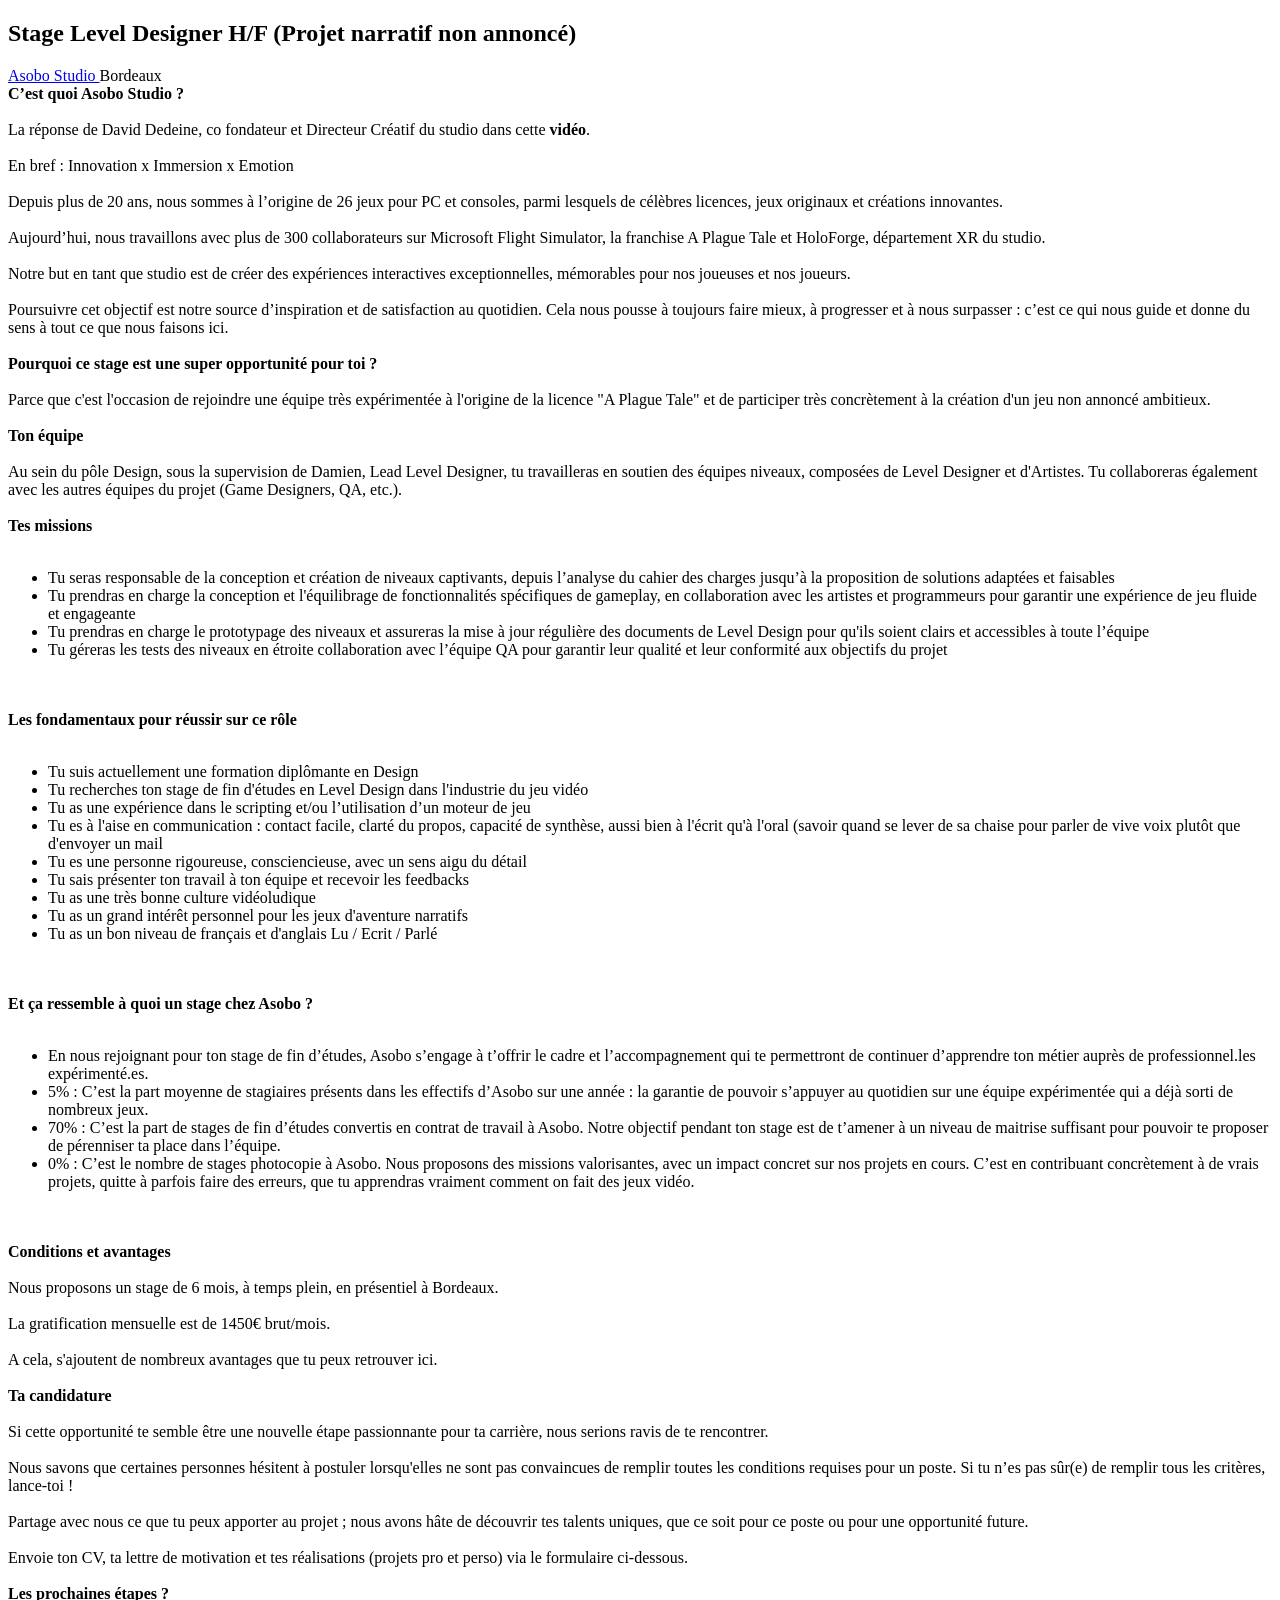
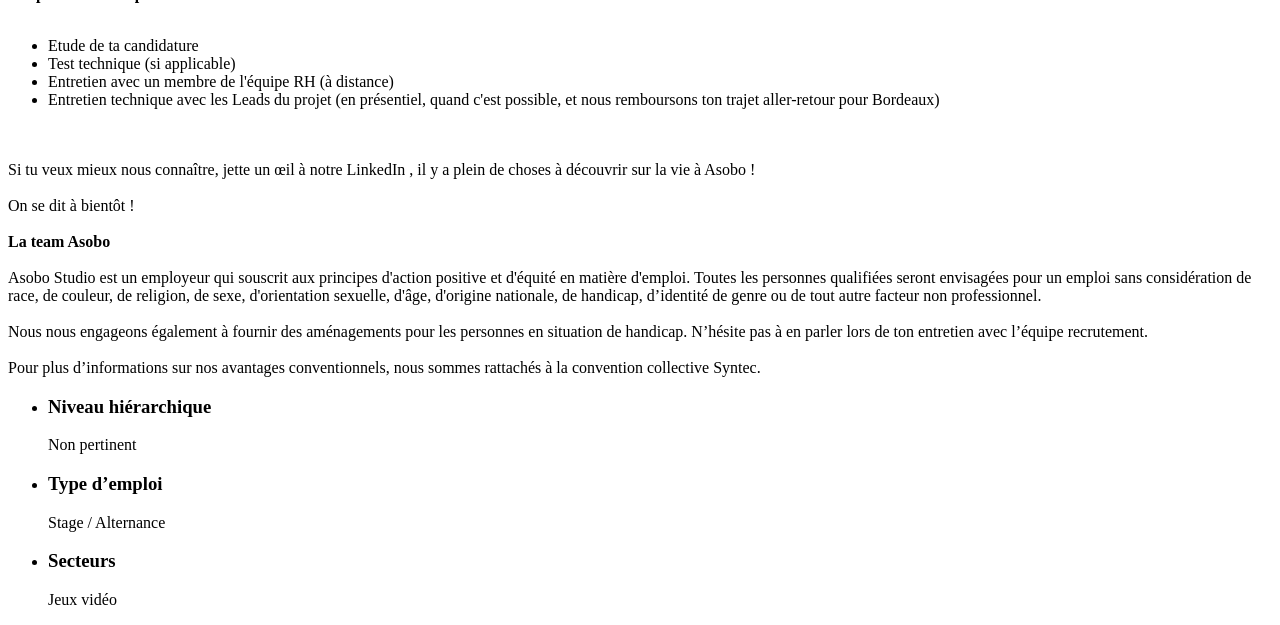
<file: tests/fixtures/linkedin_detail.html>
<!DOCTYPE html>
<html lang="fr"><head><meta charset="utf-8"><title>LinkedIn - offre</title></head>
<body>
<h2 class="top-card-layout__title font-sans text-lg papabear:text-xl font-bold leading-open text-color-text mb-0 topcard__title">Stage Level Designer H/F (Projet narratif non annoncé)</h2>
<a class="topcard__org-name-link topcard__flavor--black-link" data-tracking-control-name="public_jobs_topcard-org-name" data-tracking-will-navigate="" href="https://fr.linkedin.com/company/asobo-studio?trk=public_jobs_topcard-org-name" rel="noopener" target="_blank">
                Asobo Studio
              </a>
<span class="topcard__flavor topcard__flavor--bullet">
              Bordeaux
            </span>
<div class="show-more-less-html__markup show-more-less-html__markup--clamp-after-5 relative overflow-hidden">
<strong>C’est quoi Asobo Studio ?<br/><br/></strong>La réponse de David Dedeine, co fondateur et Directeur Créatif du studio dans cette <strong>vidéo</strong>.<br/><br/>En bref : Innovation x Immersion x Emotion<br/><br/>Depuis plus de 20 ans, nous sommes à l’origine de 26 jeux pour PC et consoles, parmi lesquels de célèbres licences, jeux originaux et créations innovantes.<br/><br/>Aujourd’hui, nous travaillons avec plus de 300 collaborateurs sur Microsoft Flight Simulator, la franchise A Plague Tale et HoloForge, département XR du studio.<br/><br/>Notre but en tant que studio est de créer des expériences interactives exceptionnelles, mémorables pour nos joueuses et nos joueurs.<br/><br/>Poursuivre cet objectif est notre source d’inspiration et de satisfaction au quotidien. Cela nous pousse à toujours faire mieux, à progresser et à nous surpasser : c’est ce qui nous guide et donne du sens à tout ce que nous faisons ici.<br/><br/><strong>Pourquoi ce stage est une super opportunité pour toi ?<br/><br/></strong>Parce que c'est l'occasion de rejoindre une équipe très expérimentée à l'origine de la licence "A Plague Tale" et de participer très concrètement à la création d'un jeu non annoncé ambitieux.<br/><br/><strong>Ton équipe<br/><br/></strong>Au sein du pôle Design, sous la supervision de Damien, Lead Level Designer, tu travailleras en soutien des équipes niveaux, composées de Level Designer et d'Artistes. Tu collaboreras également avec les autres équipes du projet (Game Designers, QA, etc.).<br/><br/><strong>Tes missions<br/><br/></strong><ul><li>Tu seras responsable de la conception et création de niveaux captivants, depuis l’analyse du cahier des charges jusqu’à la proposition de solutions adaptées et faisables</li><li>Tu prendras en charge la conception et l'équilibrage de fonctionnalités spécifiques de gameplay, en collaboration avec les artistes et programmeurs pour garantir une expérience de jeu fluide et engageante</li><li>Tu prendras en charge le prototypage des niveaux et assureras la mise à jour régulière des documents de Level Design pour qu'ils soient clairs et accessibles à toute l’équipe</li><li>Tu géreras les tests des niveaux en étroite collaboration avec l’équipe QA pour garantir leur qualité et leur conformité aux objectifs du projet<br/><br/><br/></li></ul><strong>Les fondamentaux pour réussir sur ce rôle<br/><br/></strong><ul><li>Tu suis actuellement une formation diplômante en Design </li><li>Tu recherches ton stage de fin d'études en Level Design dans l'industrie du jeu vidéo </li><li>Tu as une expérience dans le scripting et/ou l’utilisation d’un moteur de jeu </li><li>Tu es à l'aise en communication : contact facile, clarté du propos, capacité de synthèse, aussi bien à l'écrit qu'à l'oral (savoir quand se lever de sa chaise pour parler de vive voix plutôt que d'envoyer un mail </li><li>Tu es une personne rigoureuse, consciencieuse, avec un sens aigu du détail </li><li>Tu sais présenter ton travail à ton équipe et recevoir les feedbacks </li><li>Tu as une très bonne culture vidéoludique </li><li>Tu as un grand intérêt personnel pour les jeux d'aventure narratifs </li><li>Tu as un bon niveau de français et d'anglais Lu / Ecrit / Parlé <br/><br/><br/></li></ul><strong>Et ça ressemble à quoi un stage chez Asobo ?<br/><br/></strong><ul><li> En nous rejoignant pour ton stage de fin d’études, Asobo s’engage à t’offrir le cadre et l’accompagnement qui te permettront de continuer d’apprendre ton métier auprès de professionnel.les expérimenté.es.</li><li> 5% : C’est la part moyenne de stagiaires présents dans les effectifs d’Asobo sur une année : la garantie de pouvoir s’appuyer au quotidien sur une équipe expérimentée qui a déjà sorti de nombreux jeux.</li><li> 70% : C’est la part de stages de fin d’études convertis en contrat de travail à Asobo. Notre objectif pendant ton stage est de t’amener à un niveau de maitrise suffisant pour pouvoir te proposer de pérenniser ta place dans l’équipe.</li><li> 0% : C’est le nombre de stages photocopie à Asobo. Nous proposons des missions valorisantes, avec un impact concret sur nos projets en cours. C’est en contribuant concrètement à de vrais projets, quitte à parfois faire des erreurs, que tu apprendras vraiment comment on fait des jeux vidéo.<br/><br/><br/></li></ul><strong><strong>Conditions et avantages<br/><br/></strong></strong>Nous proposons un stage de 6 mois, à temps plein, en présentiel à Bordeaux.<br/><br/>La gratification mensuelle est de 1450€ brut/mois.<br/><br/>A cela, s'ajoutent de nombreux avantages que tu peux retrouver ici.<br/><br/><strong>Ta candidature<br/><br/></strong>Si cette opportunité te semble être une nouvelle étape passionnante pour ta carrière, nous serions ravis de te rencontrer.<br/><br/>Nous savons que certaines personnes hésitent à postuler lorsqu'elles ne sont pas convaincues de remplir toutes les conditions requises pour un poste. Si tu n’es pas sûr(e) de remplir tous les critères, lance-toi !<br/><br/>Partage avec nous ce que tu peux apporter au projet ; nous avons hâte de découvrir tes talents uniques, que ce soit pour ce poste ou pour une opportunité future.<br/><br/>Envoie ton CV, ta lettre de motivation et tes réalisations (projets pro et perso) via le formulaire ci-dessous.<br/><br/><strong>Les prochaines étapes ?<br/><br/></strong><ul><li> Etude de ta candidature </li><li> Test technique (si applicable) </li><li> Entretien avec un membre de l'équipe RH (à distance) </li><li> Entretien technique avec les Leads du projet (en présentiel, quand c'est possible, et nous remboursons ton trajet aller-retour pour Bordeaux) <br/><br/><br/></li></ul>Si tu veux mieux nous connaître, jette un œil à notre LinkedIn , il y a plein de choses à découvrir sur la vie à Asobo !<br/><br/>On se dit à bientôt !<br/><br/><strong> La team Asobo <br/><br/></strong>Asobo Studio est un employeur qui souscrit aux principes d'action positive et d'équité en matière d'emploi. Toutes les personnes qualifiées seront envisagées pour un emploi sans considération de race, de couleur, de religion, de sexe, d'orientation sexuelle, d'âge, d'origine nationale, de handicap, d’identité de genre ou de tout autre facteur non professionnel.<br/><br/>Nous nous engageons également à fournir des aménagements pour les personnes en situation de handicap. N’hésite pas à en parler lors de ton entretien avec l’équipe recrutement.<br/><br/>Pour plus d’informations sur nos avantages conventionnels, nous sommes rattachés à la convention collective Syntec.
        </div>
<ul class="description__job-criteria-list">
<li class="description__job-criteria-item">
<h3 class="description__job-criteria-subheader">
            Niveau hiérarchique
          </h3>
<span class="description__job-criteria-text description__job-criteria-text--criteria">
            Non pertinent
          </span>
</li>
<li class="description__job-criteria-item">
<h3 class="description__job-criteria-subheader">
            Type d’emploi
          </h3>
<span class="description__job-criteria-text description__job-criteria-text--criteria">
              Stage / Alternance
          </span>
</li>
<li class="description__job-criteria-item">
<h3 class="description__job-criteria-subheader">
              Secteurs
            </h3>
<span class="description__job-criteria-text description__job-criteria-text--criteria">
            Jeux vidéo
            </span>
</li>
</ul>
</body></html>
</file>
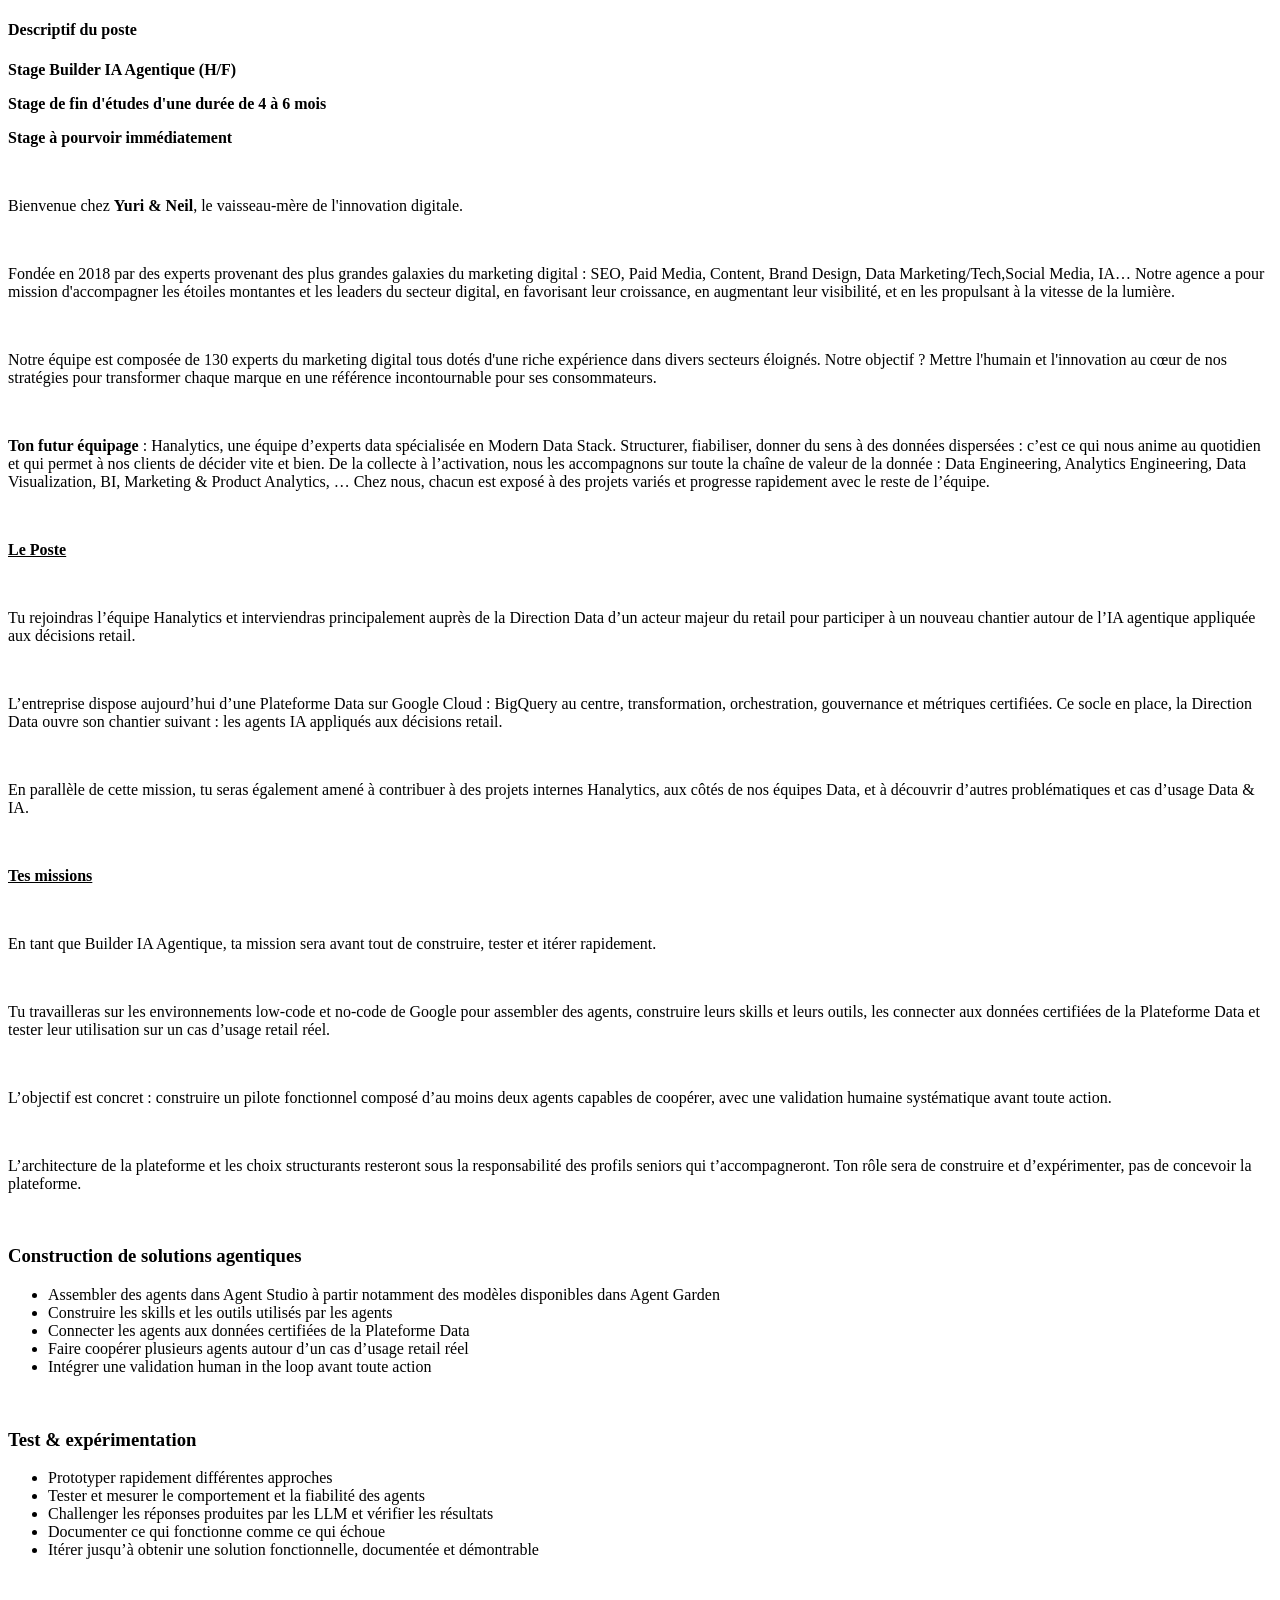
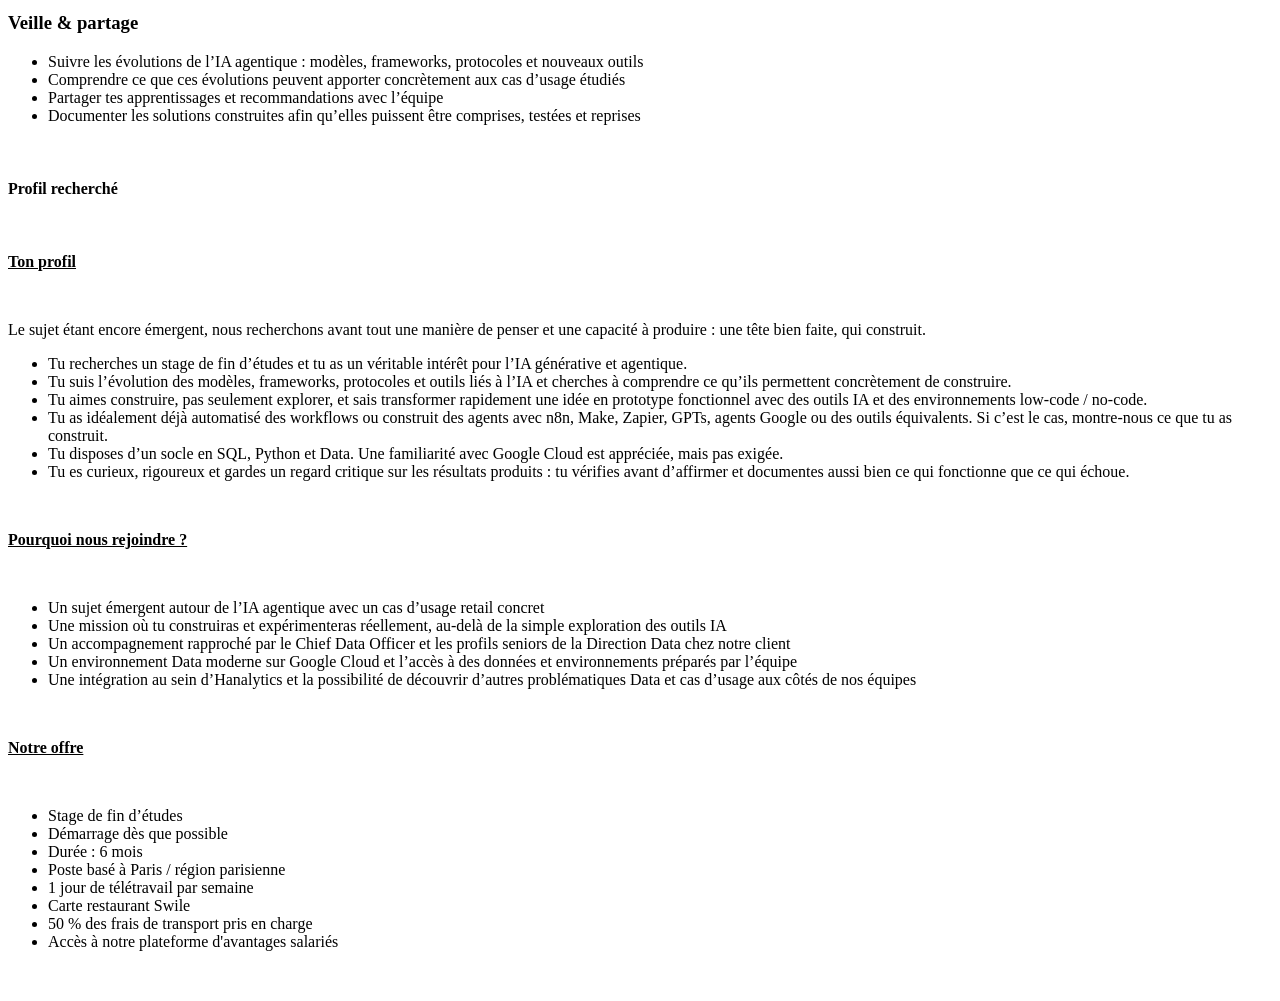
<file: tests/fixtures/wttj_detail.html>
<!DOCTYPE html>
<html lang="fr"><head><meta charset="utf-8"><title>WTTJ - offre</title></head>
<body>
<script type="application/ld+json">{
  "@context": "http://schema.org",
  "@type": "JobPosting",
  "baseSalary": {
    "@type": "MonetaryAmount",
    "currency": "EUR",
    "value": {
      "@type": "QuantitativeValue",
      "minValue": 15000,
      "maxValue": 10800,
      "unitText": "MONTHLY"
    }
  },
  "datePosted": "2026-10-01T08:38:39Z",
  "description": "<p><strong>Stage Builder IA Agentique (H/F)</strong></p><p><strong>Stage de fin d&#39;études d&#39;une durée de 4 à 6 mois</strong></p><p><strong>Stage à pourvoir immédiatement</strong></p><p><br/></p><p><span>Bienvenue chez </span><strong>Yuri &amp; Neil</strong><span>, le vaisseau-mère de l&#39;innovation digitale.</span></p><p><br/></p><p><span>Fondée en 2018 par des experts provenant des plus grandes galaxies du marketing digital : SEO, Paid Media, Content, Brand Design, Data Marketing/Tech,Social Media, IA… Notre agence a pour mission d&#39;accompagner les étoiles montantes et les leaders du secteur digital, en favorisant leur croissance, en augmentant leur visibilité, et en les propulsant à la vitesse de la lumière.</span></p><p><br/></p><p><span>Notre équipe est composée de 130 experts du marketing digital tous dotés d&#39;une riche expérience dans divers secteurs éloignés. Notre objectif ? Mettre l&#39;humain et l&#39;innovation au cœur de nos stratégies pour transformer chaque marque en une référence incontournable pour ses consommateurs.</span></p><p><br/></p><p><strong>Ton futur équipage</strong><span> : </span>Hanalytics, une équipe d’experts data spécialisée en Modern Data Stack. Structurer, fiabiliser, donner du sens à des données dispersées : c’est ce qui nous anime au quotidien et qui permet à nos clients de décider vite et bien. De la collecte à l’activation, nous les accompagnons sur toute la chaîne de valeur de la donnée : Data Engineering, Analytics Engineering, Data Visualization, BI, Marketing &amp; Product Analytics, … Chez nous, chacun est exposé à des projets variés et progresse rapidement avec le reste de l’équipe.</p><p><br/></p><p><strong><u>Le Poste</u></strong></p><p><br/></p><p>Tu rejoindras l’équipe Hanalytics et interviendras principalement auprès de la Direction Data d’un acteur majeur du retail pour participer à un nouveau chantier autour de l’IA agentique appliquée aux décisions retail.</p><p><br/></p><p>L’entreprise dispose aujourd’hui d’une Plateforme Data sur Google Cloud : BigQuery au centre, transformation, orchestration, gouvernance et métriques certifiées. Ce socle en place, la Direction Data ouvre son chantier suivant : les agents IA appliqués aux décisions retail.</p><p><br/></p><p>En parallèle de cette mission, tu seras également amené à contribuer à des projets internes Hanalytics, aux côtés de nos équipes Data, et à découvrir d’autres problématiques et cas d’usage Data &amp; IA.</p><p><br/></p><p><strong><u>Tes missions</u></strong></p><p><br/></p><p>En tant que Builder IA Agentique, ta mission sera avant tout de construire, tester et itérer rapidement.</p><p><br/></p><p>Tu travailleras sur les environnements low-code et no-code de Google pour assembler des agents, construire leurs skills et leurs outils, les connecter aux données certifiées de la Plateforme Data et tester leur utilisation sur un cas d’usage retail réel.</p><p><br/></p><p>L’objectif est concret : construire un pilote fonctionnel composé d’au moins deux agents capables de coopérer, avec une validation humaine systématique avant toute action.</p><p><br/></p><p>L’architecture de la plateforme et les choix structurants resteront sous la responsabilité des profils seniors qui t’accompagneront. Ton rôle sera de construire et d’expérimenter, pas de concevoir la plateforme.</p><p><br/></p><h3><strong>Construction de solutions agentiques</strong></h3><ul><li><span>Assembler des agents dans Agent Studio à partir notamment des modèles disponibles dans Agent Garden</span></li><li><span>Construire les skills et les outils utilisés par les agents</span></li><li><span>Connecter les agents aux données certifiées de la Plateforme Data</span></li><li><span>Faire coopérer plusieurs agents autour d’un cas d’usage retail réel</span></li><li><span>Intégrer une validation human in the loop avant toute action</span></li></ul><p><br/></p><h3><strong>Test &amp; expérimentation</strong></h3><ul><li><span>Prototyper rapidement différentes approches</span></li><li><span>Tester et mesurer le comportement et la fiabilité des agents</span></li><li><span>Challenger les réponses produites par les LLM et vérifier les résultats</span></li><li><span>Documenter ce qui fonctionne comme ce qui échoue</span></li><li><span>Itérer jusqu’à obtenir une solution fonctionnelle, documentée et démontrable</span></li></ul><p><br/></p><h3><strong>Veille &amp; partage</strong></h3><ul><li><span>Suivre les évolutions de l’IA agentique : modèles, frameworks, protocoles et nouveaux outils</span></li><li><span>Comprendre ce que ces évolutions peuvent apporter concrètement aux cas d’usage étudiés</span></li><li><span>Partager tes apprentissages et recommandations avec l’équipe</span></li><li><span>Documenter les solutions construites afin qu’elles puissent être comprises, testées et reprises</span></li></ul><p><br/></p>",
  "employmentType": "INTERN",
  "educationRequirements": {
    "@type": "EducationalOccupationalCredential",
    "credentialCategory": "postgraduate degree"
  },
  "experienceRequirements": {
    "@type": "OccupationalExperienceRequirements",
    "monthsOfExperience": 6
  },
  "hiringOrganization": {
    "@type": "Organization",
    "name": "YURI & NEIL",
    "sameAs": "https://yuriandneil.com/",
    "logo": "https://cdn-images.welcometothejungle.com/jmEkcPiP-qpOuCISd-ysty1akYarOw71-AQuch83Dro/rs:auto:400::/q:85/czM6Ly93dHRqLXByb2R1Y3Rpb24vdXBsb2Fkcy9vcmdhbml6YXRpb24vbG9nby8zODk1LzE1Nzg2NS8yNTkyMDgyNC1mMTkyLTRkMmYtODYyOS1kNGVlY2YwN2E3NGYucG5n",
    "address": {
      "@type": "PostalAddress",
      "addressLocality": "Levallois-Perret",
      "postalCode": "92300",
      "streetAddress": "16, Rue Rivay, Levallois-Perret",
      "addressRegion": "Hauts-de-Seine",
      "addressCountry": "FR"
    }
  },
  "industry": "Digital Marketing / Data Marketing, Marketing / Communication, Publicité",
  "jobLocation": [
    {
      "@type": "Place",
      "address": {
        "@type": "PostalAddress",
        "addressLocality": "Levallois-Perret",
        "postalCode": "92300",
        "streetAddress": "16 Rue Rivay, 92300 Levallois-Perret, France",
        "addressRegion": "Hauts-de-Seine",
        "addressCountry": "FR"
      }
    }
  ],
  "qualifications": "Ton profilLe sujet étant encore émergent, nous recherchons avant tout une manière de penser et une capacité à produire : une tête bien faite, qui construit.Tu recherches un stage de fin d’études et tu as un véritable intérêt pour l’IA générative et agentique.Tu suis l’évolution des modèles, frameworks, protocoles et outils liés à l’IA et cherches à comprendre ce qu’ils permettent concrètement de construire.Tu aimes construire, pas seulement explorer, et sais transformer rapidement une idée en prototype fonctionnel avec des outils IA et des environnements low-code / no-code.Tu as idéalement déjà automatisé des workflows ou construit des agents avec n8n, Make, Zapier, GPTs, agents Google ou des outils équivalents. Si c’est le cas, montre-nous ce que tu as construit.Tu disposes d’un socle en SQL, Python et Data. Une familiarité avec Google Cloud est appréciée, mais pas exigée.Tu es curieux, rigoureux et gardes un regard critique sur les résultats produits : tu vérifies avant d’affirmer et documentes aussi bien ce qui fonctionne que ce qui échoue.Pourquoi nous rejoindre ? Un sujet émergent autour de l’IA agentique avec un cas d’usage retail concretUne mission où tu construiras et expérimenteras réellement, au-delà de la simple exploration des outils IAUn accompagnement rapproché par le Chief Data Officer et les profils seniors de la Direction Data chez notre clientUn environnement Data moderne sur Google Cloud et l’accès à des données et environnements préparés par l’équipeUne intégration au sein d’Hanalytics et la possibilité de découvrir d’autres problématiques Data et cas d’usage aux côtés de nos équipesNotre offreStage de fin d’études Démarrage dès que possibleDurée : 6 moisPoste basé à Paris / région parisienne1 jour de télétravail par semaineCarte restaurant Swile50 % des frais de transport pris en chargeAccès à notre plateforme d'avantages salariés",
  "title": "Stage Builder IA Agentique (H/F)",
  "validThrough": "2026-12-30T08:38:39.000Z"
}</script>
<script type="application/ld+json">{
  "@context": "https://schema.org",
  "@type": "FAQPage",
  "mainEntity": [
    {
      "@type": "Question",
      "name": "Le télétravail est-il possible pour ce poste ?",
      "acceptedAnswer": {
        "@type": "Answer",
        "text": "Le télétravail est autorisé pour ce poste."
      }
    },
    {
      "@type": "Question",
      "name": "Quel est le type de contrat pour ce poste ?",
      "acceptedAnswer": {
        "@type": "Answer",
        "text": "Le contrat pour ce poste est de type {contract_type}."
      }
    }
  ]
}</script>
<div class="sc-brzPDJ kmwlVI" data-testid="job-section-description"><h4 class="sc-ikZCWJ cebuDO wui-text"><span>Descriptif du poste</span></h4><div class="sc-brzPDJ kmwlVI"><div class="sc-iALwbs cPuerO" data-is-text-too-long="false" data-is-view-more="false"><div class="sc-cyFnEB gSBFDS"><p><strong>Stage Builder IA Agentique (H/F)</strong></p><p><strong>Stage de fin d'études d'une durée de 4 à 6 mois</strong></p><p><strong>Stage à pourvoir immédiatement</strong></p><p><br/></p><p><span>Bienvenue chez </span><strong>Yuri &amp; Neil</strong><span>, le vaisseau-mère de l'innovation digitale.</span></p><p><br/></p><p><span>Fondée en 2018 par des experts provenant des plus grandes galaxies du marketing digital : SEO, Paid Media, Content, Brand Design, Data Marketing/Tech,Social Media, IA… Notre agence a pour mission d'accompagner les étoiles montantes et les leaders du secteur digital, en favorisant leur croissance, en augmentant leur visibilité, et en les propulsant à la vitesse de la lumière.</span></p><p><br/></p><p><span>Notre équipe est composée de 130 experts du marketing digital tous dotés d'une riche expérience dans divers secteurs éloignés. Notre objectif ? Mettre l'humain et l'innovation au cœur de nos stratégies pour transformer chaque marque en une référence incontournable pour ses consommateurs.</span></p><p><br/></p><p><strong>Ton futur équipage</strong><span> : </span>Hanalytics, une équipe d’experts data spécialisée en Modern Data Stack. Structurer, fiabiliser, donner du sens à des données dispersées : c’est ce qui nous anime au quotidien et qui permet à nos clients de décider vite et bien. De la collecte à l’activation, nous les accompagnons sur toute la chaîne de valeur de la donnée : Data Engineering, Analytics Engineering, Data Visualization, BI, Marketing &amp; Product Analytics, … Chez nous, chacun est exposé à des projets variés et progresse rapidement avec le reste de l’équipe.</p><p><br/></p><p><strong><u>Le Poste</u></strong></p><p><br/></p><p>Tu rejoindras l’équipe Hanalytics et interviendras principalement auprès de la Direction Data d’un acteur majeur du retail pour participer à un nouveau chantier autour de l’IA agentique appliquée aux décisions retail.</p><p><br/></p><p>L’entreprise dispose aujourd’hui d’une Plateforme Data sur Google Cloud : BigQuery au centre, transformation, orchestration, gouvernance et métriques certifiées. Ce socle en place, la Direction Data ouvre son chantier suivant : les agents IA appliqués aux décisions retail.</p><p><br/></p><p>En parallèle de cette mission, tu seras également amené à contribuer à des projets internes Hanalytics, aux côtés de nos équipes Data, et à découvrir d’autres problématiques et cas d’usage Data &amp; IA.</p><p><br/></p><p><strong><u>Tes missions</u></strong></p><p><br/></p><p>En tant que Builder IA Agentique, ta mission sera avant tout de construire, tester et itérer rapidement.</p><p><br/></p><p>Tu travailleras sur les environnements low-code et no-code de Google pour assembler des agents, construire leurs skills et leurs outils, les connecter aux données certifiées de la Plateforme Data et tester leur utilisation sur un cas d’usage retail réel.</p><p><br/></p><p>L’objectif est concret : construire un pilote fonctionnel composé d’au moins deux agents capables de coopérer, avec une validation humaine systématique avant toute action.</p><p><br/></p><p>L’architecture de la plateforme et les choix structurants resteront sous la responsabilité des profils seniors qui t’accompagneront. Ton rôle sera de construire et d’expérimenter, pas de concevoir la plateforme.</p><p><br/></p><h3><strong>Construction de solutions agentiques</strong></h3><ul><li><span>Assembler des agents dans Agent Studio à partir notamment des modèles disponibles dans Agent Garden</span></li><li><span>Construire les skills et les outils utilisés par les agents</span></li><li><span>Connecter les agents aux données certifiées de la Plateforme Data</span></li><li><span>Faire coopérer plusieurs agents autour d’un cas d’usage retail réel</span></li><li><span>Intégrer une validation human in the loop avant toute action</span></li></ul><p><br/></p><h3><strong>Test &amp; expérimentation</strong></h3><ul><li><span>Prototyper rapidement différentes approches</span></li><li><span>Tester et mesurer le comportement et la fiabilité des agents</span></li><li><span>Challenger les réponses produites par les LLM et vérifier les résultats</span></li><li><span>Documenter ce qui fonctionne comme ce qui échoue</span></li><li><span>Itérer jusqu’à obtenir une solution fonctionnelle, documentée et démontrable</span></li></ul><p><br/></p><h3><strong>Veille &amp; partage</strong></h3><ul><li><span>Suivre les évolutions de l’IA agentique : modèles, frameworks, protocoles et nouveaux outils</span></li><li><span>Comprendre ce que ces évolutions peuvent apporter concrètement aux cas d’usage étudiés</span></li><li><span>Partager tes apprentissages et recommandations avec l’équipe</span></li><li><span>Documenter les solutions construites afin qu’elles puissent être comprises, testées et reprises</span></li></ul><p><br/></p></div></div></div></div>
<div class="sc-brzPDJ kmwlVI" data-testid="job-section-experience"><h4 class="sc-ikZCWJ cebuDO wui-text"><span>Profil recherché</span></h4><div class="sc-brzPDJ kmwlVI"><div class="sc-iALwbs cPuerO" data-is-text-too-long="false" data-is-view-more="false"><div class="sc-cyFnEB gSBFDS"><p><br/></p><p><strong><u>Ton profil</u></strong></p><p><br/></p><p><span>Le sujet étant encore émergent, nous recherchons avant tout une manière de penser et une capacité à produire : une tête bien faite, qui construit.</span></p><ul><li><span>Tu recherches un stage de fin d’études et tu as un véritable intérêt pour l’IA générative et agentique.</span></li><li><span>Tu suis l’évolution des modèles, frameworks, protocoles et outils liés à l’IA et cherches à comprendre ce qu’ils permettent concrètement de construire.</span></li><li><span>Tu aimes construire, pas seulement explorer, et sais transformer rapidement une idée en prototype fonctionnel avec des outils IA et des environnements low-code / no-code.</span></li><li><span>Tu as idéalement déjà automatisé des workflows ou construit des agents avec n8n, Make, Zapier, GPTs, agents Google ou des outils équivalents. Si c’est le cas, montre-nous ce que tu as construit.</span></li><li><span>Tu disposes d’un socle en SQL, Python et Data. Une familiarité avec Google Cloud est appréciée, mais pas exigée.</span></li><li><span>Tu es curieux, rigoureux et gardes un regard critique sur les résultats produits : tu vérifies avant d’affirmer et documentes aussi bien ce qui fonctionne que ce qui échoue.</span></li></ul><p><br/></p><p><strong><u>Pourquoi nous rejoindre ? </u></strong></p><p><br/></p><ul><li><span>Un sujet émergent autour de l’IA agentique avec un cas d’usage retail concret</span></li><li><span>Une mission où tu construiras et expérimenteras réellement, au-delà de la simple exploration des outils IA</span></li><li><span>Un accompagnement rapproché par le Chief Data Officer et les profils seniors de la Direction Data chez notre client</span></li><li><span>Un environnement Data moderne sur Google Cloud et l’accès à des données et environnements préparés par l’équipe</span></li><li><span>Une intégration au sein d’Hanalytics et la possibilité de découvrir d’autres problématiques Data et cas d’usage aux côtés de nos équipes</span></li></ul><p><br/></p><p><strong><u>Notre offre</u></strong></p><p><br/></p><ul><li><span>Stage de fin d’études </span></li><li><span>Démarrage dès que possible</span></li><li><span>Durée : 6 mois</span></li><li><span>Poste basé à Paris / région parisienne</span></li><li><span>1 jour de télétravail par semaine</span></li><li><span>Carte restaurant Swile</span></li><li><span>50 % des frais de transport pris en charge</span></li><li><span>Accès à notre plateforme d'avantages salariés</span></li></ul><p><br/></p></div></div></div></div>
</body></html>
</file>
